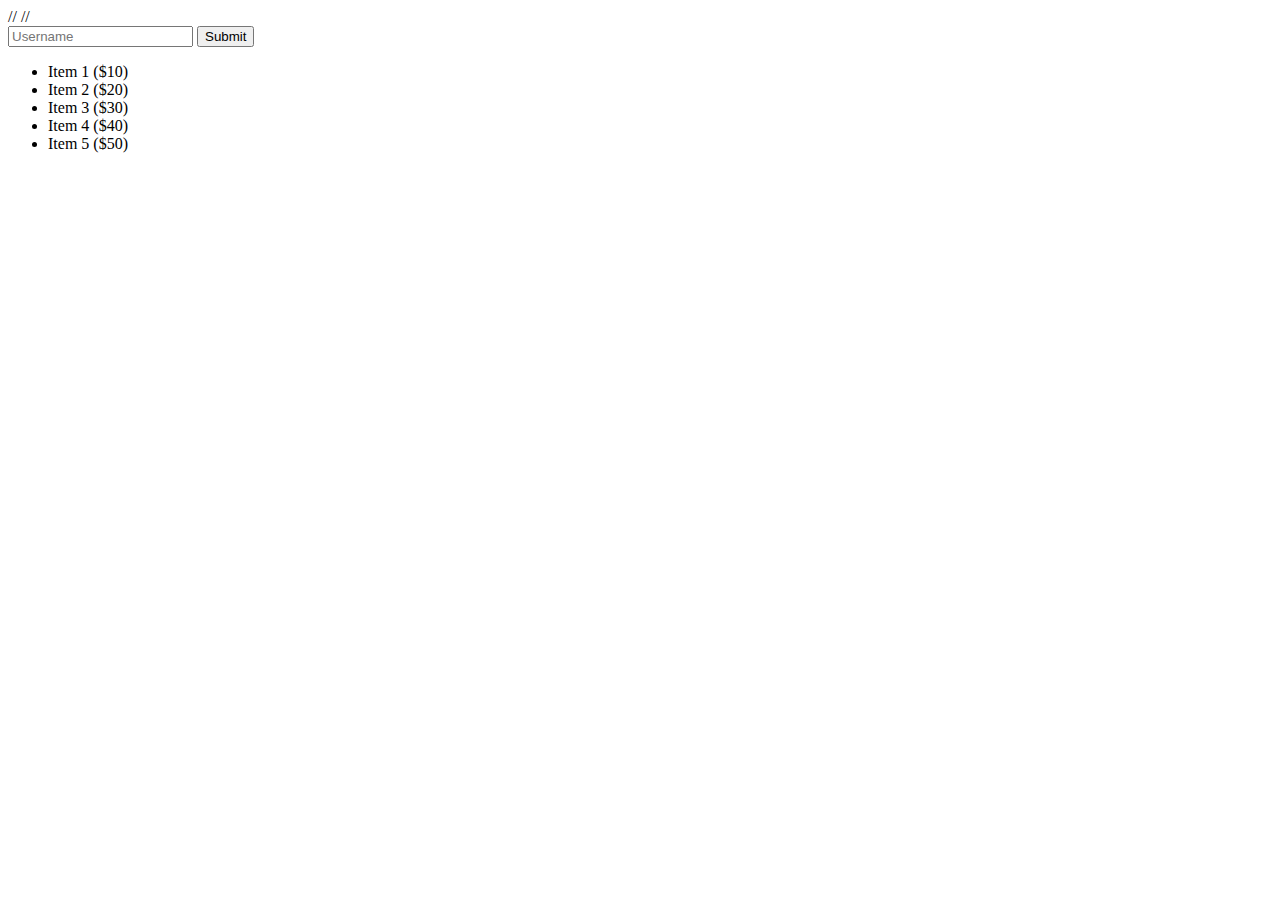
<file: Assets/js/backup.html>
<!-- <div class="card mb-4 glowing-border">
<img src="/Assets/images/house1.jpeg" class="card-img-top" alt="Architecture 1">
<div class="card-body">
  <h5 class="card-title">₹3,00,000</h5>
  <p class="card-text">Excepteur sint occaecat cupidatat non proident, sunt in culpa qui officia deserunt mollit
    anim id est laborum </p>
    <a href="#" class="btn btn-primary glowing-button">Buy Now</a>
    <address class="card-foot"><br><i class="fa-solid fa-location-dot"></i>Kuniamuthur</address>
</div>
</div>
</div> -->
<!-- <div class="col-md-4">
<div class="card mb-4 glowing-border">
<img src="/Assets/images/house2.jpeg" class="card-img-top" alt="Architecture 2">
<div class="card-body">
  <h5 class="card-title">Modern Building Design</h5>
  <p class="card-text">Excepteur sint occaecat cupidatat non proident, sunt in culpa qui officia deserunt mollit
    anim id est laborum</p>
  <a href="#" class="btn btn-primary glowing-button">Buy Now</a>
  <b><br>|₹6,00,000|</b>
</div>
</div>
</div>
<div class="col-md-4">
<div class="card mb-4 glowing-border">
<img src="/Assets/images/house3.jpeg" class="card-img-top" alt="Architecture 3">
<div class="card-body">
  <h5 class="card-title">Urban Landscape</h5>
  <p class="card-text">Excepteur sint occaecat cupidatat non proident, sunt in culpa qui officia deserunt mollit
    anim id est laborum.</p>
  <a href="#" class="btn btn-primary glowing-button">Buy Now</a>
  <b><br>|₹10,00,000|</b>
</div>
</div>
</div>-->
<!-- /*Signup_Form = () => {
  var signup = "";
  signup += '<div class="modal fade" id="exampleModal" tabindex="-1" aria-labelledby="exampleModalLabel"aria-hidden="true">'
  signup += ' <div class="modal-dialog">'
  signup += ' <div class="modal-content">'
  signup += '    <div class="modal-header">'
  signup += '     <h5 class="text-center modal-title" id="exampleModalLabel">SIGN UP</h5>'
  signup += '     <button type="button" class="btn-close" data-bs-dismiss="modal" aria-label="Close"></button>'
  signup += '   </div>'
  signup += '   <div class="modal-body">'
  //NAME 
  signup += '    <label class="form-label">Name</label>'
  signup += '  <input type="text" oninput="validate_name()" class="form-control" id="name">'
  signup += '    <small id="nameError" class="text-danger"></small>'
  // EMAIL ID -->
  <!-- signup += ' <br>'
  signup += '     <label class="form-label">Email</label>'
  signup += '  <input type="email" oninput="validate_email()" class="form-control" id="email">'
  signup += '  <small id="emailError" class="text-danger"></small>' -->
  // <!-- PASSWORD -->
  <!-- signup += '  <br>'
  signup += '  <label class="form-label">Password</label>'
  signup += '  <input type="password" oninput="validate_password()" class="form-control" id="password">'
  signup += ' <small id="passwordError" class="text-danger"></small>' -->
  // <!-- confirmpassword -->
  <!-- signup += ' <br>'
  signup += ' <label class="form-label">Confirm Password</label>'
  signup += ' <input type="password" oninput="validate_confirmpassword();" class="form-control" id="confirmpassword">'
  signup += '<small id="confirmpasswordError" class="text-danger"></small>'
  signup += ' <br>'
  signup += ' <p>Already have an Account? <a href="" id="login">LogIn</a> </p>'
  signup += '</div>'
  signup += ' <div class="modal-footer">'
  signup += ' <button type="button" class="btn btn-outline-dark" data-bs-dismiss="modal">Cancel</button>'
  signup += ' <button type="button" onclick="validate()" class="btn btn-outline-dark">Sign Up</button>'
  signup += '</div>'
  signup += '</div>'
  signup += ' </div>'
  signup += '</div>' -->
<!-- }*/ -->


<!-- SIGN uP -->
<!-- <!DOCTYPE html>
<html lang="en">
  <head>
    <meta charset="UTF-8" />
    <meta name="viewport" content="width=device-width, initial-scale=1.0" />
    <script
      src="https://kit.fontawesome.com/64d58efce2.js"
      crossorigin="anonymous"
    ></script>
    <link rel="stylesheet" href="css/style.css" />
    <title>Sign in & Sign up Form</title>
  </head>
  <body>
    <div class="container">
      <div class="forms-container">
        <div class="signin-signup">
          <form action="#" class="sign-in-form">
            <h2 class="title">Sign in</h2>
            <div class="input-field">
              <i class="fas fa-user"></i>
              <input type="text" placeholder="Username" />
            </div>
            <div class="input-field">
              <i class="fas fa-lock"></i>
              <input type="password" placeholder="Password" />
            </div>
            <input type="submit" value="Login" class="btn solid" />
            <p class="social-text">Or Sign in with social platforms</p>
            <div class="social-media">
              <a href="#" class="social-icon">
                <i class="fab fa-facebook-f"></i>
              </a>
              <a href="#" class="social-icon">
                <i class="fab fa-twitter"></i>
              </a>
              <a href="#" class="social-icon">
                <i class="fab fa-google"></i>
              </a>
              <a href="#" class="social-icon">
                <i class="fab fa-linkedin-in"></i>
              </a>
            </div>
          </form>
          <form action="#" class="sign-up-form">
            <h2 class="title">Sign up</h2>
            <div class="input-field">
              <i class="fas fa-user"></i>
              <input type="text" placeholder="Username" />
            </div>
            <div class="input-field">
              <i class="fas fa-envelope"></i>
              <input type="email" placeholder="Email" />
            </div>
            <div class="input-field">
              <i class="fas fa-lock"></i>
              <input type="password" placeholder="Password" />
            </div>
            <input type="submit" class="btn" value="Sign up" />
            <p class="social-text">Or Sign up with social platforms</p>
            <div class="social-media">
              <a href="#" class="social-icon">
                <i class="fab fa-facebook-f"></i>
              </a>
              <a href="#" class="social-icon">
                <i class="fab fa-twitter"></i>
              </a>
              <a href="#" class="social-icon">
                <i class="fab fa-google"></i>
              </a>
              <a href="#" class="social-icon">
                <i class="fab fa-linkedin-in"></i>
              </a>
            </div>
          </form>
        </div>
      </div>

      <div class="panels-container">
        <div class="panel left-panel">
          <div class="content">
            <h3>New here ?</h3>
            <p>
              Lorem ipsum, dolor sit amet consectetur adipisicing elit. Debitis,
              ex ratione. Aliquid!
            </p>
            <button class="btn transparent" id="sign-up-btn">
              Sign up
            </button>
          </div>
          <img src="img/log.svg" class="image" alt="" />
        </div>
        <div class="panel right-panel">
          <div class="content">
            <h3>One of us ?</h3>
            <p>
              Lorem ipsum dolor sit amet consectetur adipisicing elit. Nostrum
              laboriosam ad deleniti.
            </p>
            <button class="btn transparent" id="sign-in-btn">
              Sign in
            </button>
          </div>
          <img src="img/register.svg" class="image" alt="" />
        </div>
      </div>
    </div>

    <script src="js/app.js"></script>
  </body>
</html> -->
<!DOCTYPE html>
<html>
<head>
  <title>Prevent Default Example</title>
</head>
<body>
  <form id="myForm">
    <input type="text" name="username" placeholder="Username">
    <button type="submit">Submit</button>
  </form>
  <div id="price-range">
    <div id="progress-bar"></div>
  </div>
  
  <ul id="item-list">
    <li data-price="10">Item 1 ($10)</li>
    <li data-price="20">Item 2 ($20)</li>
    <li data-price="30">Item 3 ($30)</li>
    <li data-price="40">Item 4 ($40)</li>
    <li data-price="50">Item 5 ($50)</li>
  </ul>
  
  <script>
    document.getElementById("myForm").addEventListener("submit", function(event) {
      event.preventDefault(); // Prevent the default form submission

      // Custom actions
      var username = event.target.elements.username.value;
      console.log("Submitted username:", username);
      alert("Hello, " + username + "! Form submission prevented.");
    });
  </script>
</body>
</html>
</file>
